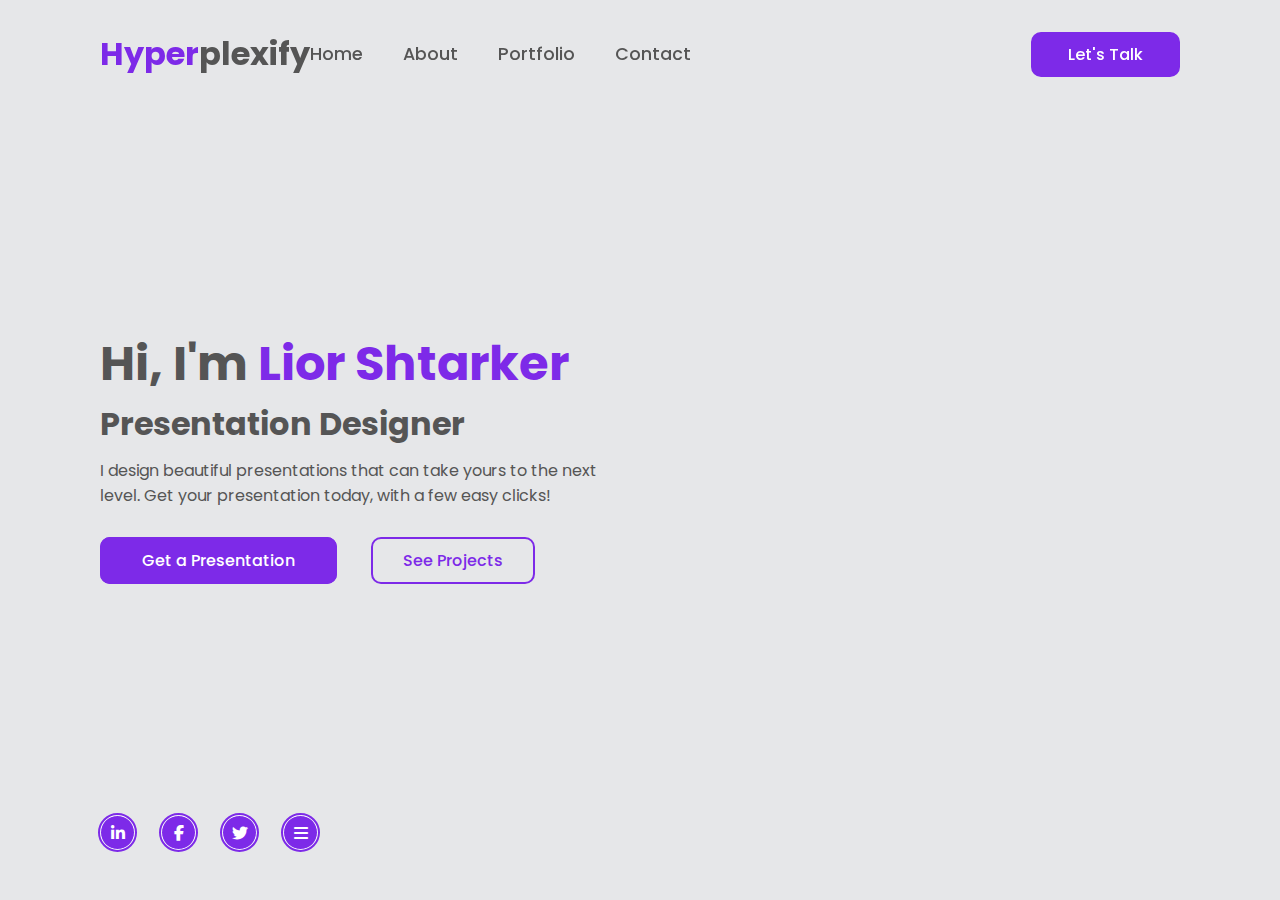
<file: index.html>
<!DOCTYPE html>
<html lang="en">

<head>
    <meta charset="UTF-8">
    <meta http-equiv="X-UA-Compatible" content="IE=edge">
    <meta name="viewport" content="width=device-width, initial-scale=1.0">
    <title>Hyperplexity by Lior Shtarker</title>
    <link rel="stylesheet" href="https://cdnjs.cloudflare.com/ajax/libs/font-awesome/6.2.0/css/all.min.css">
    <link rel="icon" type="image/x-icon" href="favicon.ico">
    <link rel="stylesheet" href="style.css">
</head>

<body>

    <header>
        <h2 class="logo"><span>Hyper</span>plexify</h2>
        <nav class="navigation"; id="navbar">
            <a href="#">Home</a>
            <a href="about.html">About</a>
            <a href="#">Portfolio</a>
            <a href="#">Contact</a>
        </nav>
        <a href="#" class="btn-talk">Let's Talk</a>
    </header>

    <section class="home">
        <div class="content">
            <h2>Hi, I'm <span>Lior Shtarker</span></h2>
            <h4>Presentation Designer</h4>
            <p>I design beautiful presentations that can take yours to the next level.
                Get your presentation today, with a few easy clicks!</p>
            <div class="btn-group">
                <a href="#">Get a Presentation</a>
                <a href="#">See Projects</a>
            </div>
            <div class="social-icons">
                <a href="#"><i class="fa-brands fa-linkedin-in"></i></a>
                <a href="#"><i class="fa-brands fa-facebook-f"></i></a>
                <a href="#"><i class="fa-brands fa-twitter"></i></a>
                <a href="javascript:void(0);" class="icon" onclick="myFunction()">
                    <i class="fa fa-bars"></i>
                </a>
            </div>
        </div>
    </section>

    <script>
        function myFunction() {
          var x = document.getElementById("navbar");
          if (x.className === "navigation") {
            x.className += " responsive";
          } else {
            x.className = "navigation";
          }
        }
    </script>

</body>

</html>
</file>
<file: style.css>
@import url('https://fonts.googleapis.com/css2?family=Poppins:wght@300;400;500;600;700;800;900&display=swap');

* {
    margin: 0;
    padding: 0;
    box-sizing: border-box;
    font-family: 'Poppins', sans-serif;
}

header {
    position: fixed;
    top: 0;
    left: 0;
    width: 100%;
    padding: 30px 100px;
    display: flex;
    justify-content: space-between;
    align-items: center;
    z-index: 100;
}

.logo {
    font-size: 2em;
    color: #555;
    cursor: default;
}

.logo span {
    color: #7d2ae8;
}

.navigation {
    margin-left: -300px;
    align-items: center;
    display: flex;
    justify-content: center;
    overflow: hidden;
}

.navigation a {
    font-size: 1.1em;
    color: #555;
    text-decoration: none;
    margin-right: 40px;
    font-weight: 500;
    transition: .3s;
    cursor: pointer;
    position: relative;
    border: #555;
    border-radius: 10px;
    background: none;
    transition-timing-function: cubic-bezier(0.25, 0.8, 0.25, 1);
    transition-duration: 400ms;
    transition-property: color;
    justify-content: center;
    align-items: center;
    display: block;
}

.navigation .icon {
  display: none;
}

@media screen and (max-width: 600px) {
  .navigation a:not(:first-child) {display: none;}
  .navigation a.icon {
    float: right;
    display: block;
  }
}

@media screen and (max-width: 600px) {
  .navigation.responsive {position: relative;}
  .navigation.responsive .icon {
    position: absolute;
    right: 0;
    top: 0;
  }
  .navigation.responsive a {
    float: none;
    display: block;
    text-align: left;
  }
}

.navigation a:hover, .navigation a:focus {
    color: #7d2ae8;
    border-radius: 50px;
    border: #7d2ae8;
}

.navigation a:focus:after,
.navigation a:hover:after {
  width: 100%;
  left: 0%;
}

.navigation a:after {
  content: "";
  pointer-events: none;
  bottom: -2px;
  left: 50%;
  position: absolute;
  width: 0%;
  height: 2px;
  background-color: #7d2ae8;
  transition-timing-function: cubic-bezier(0.25, 0.8, 0.25, 1);
  transition-duration: 400ms;
  transition-property: width, left;
}

.btn-talk {
    color: #fff;
    text-decoration: none;
    padding: 8px 35px;
    background: #7d2ae8;
    border-radius: 10px;
    border: 2px solid #7d2ae8;
    font-weight: 500;
    transition: .3s;
}

.btn-talk:hover {
    color: #7d2ae8;
    background: transparent;
}

.home {
    position: relative;
    width: 100%;
    height: 100vh;
    background-color: #E6E7E9;
    background-position: center;
    display: flex;
    align-items: center;
    padding: 30px 100px;
}

.content {
    max-width: 500px;
    color: #555;
    background-color: #E6E7E9;
    border: #E6E7E9;
    border-radius: 10px;
}

.content h2 {
    font-size: 3em;
}

.content h2 span {
    color: #7d2ae8;
}

.content h4 {
    font-size: 2em;
}

.content p {
    padding: 10px 0 40px 0;
}

.btn-group a {
    color: #fff;
    text-decoration: none;
    padding: 10px 40px;
    background: #7d2ae8;
    border-radius: 10px;
    border: 2px solid #7d2ae8;
    font-weight: 500;
    transition: .3s;
}

.btn-group a:hover:nth-child(1) {
    color: #7d2ae8;
    background: transparent;
}

.btn-group a:nth-child(2) {
    color: #7d2ae8;
    background: transparent;
    margin-left: 30px;
    padding: 10px 30px;
}

.btn-group a:hover:nth-child(2) {
    color: #fff;
    background: #7d2ae8;
}

.social-icons {
    position: absolute;
    bottom: 50px;
}

.social-icons a {
    display: inline-block;
    width: 35px;
    height: 35px;
    background: #7d2ae8;
    border-radius: 50%;
    margin-right: 22px;
    text-align: center;
    line-height: 35px;
    border: 1px solid #fff;
    outline: 2px solid #7d2ae8;
    transition: .3s;
}

.social-icons a:hover {
    transform: translateY(-5px);
}

.social-icons a i {
    color: #fff;
}
</file>
